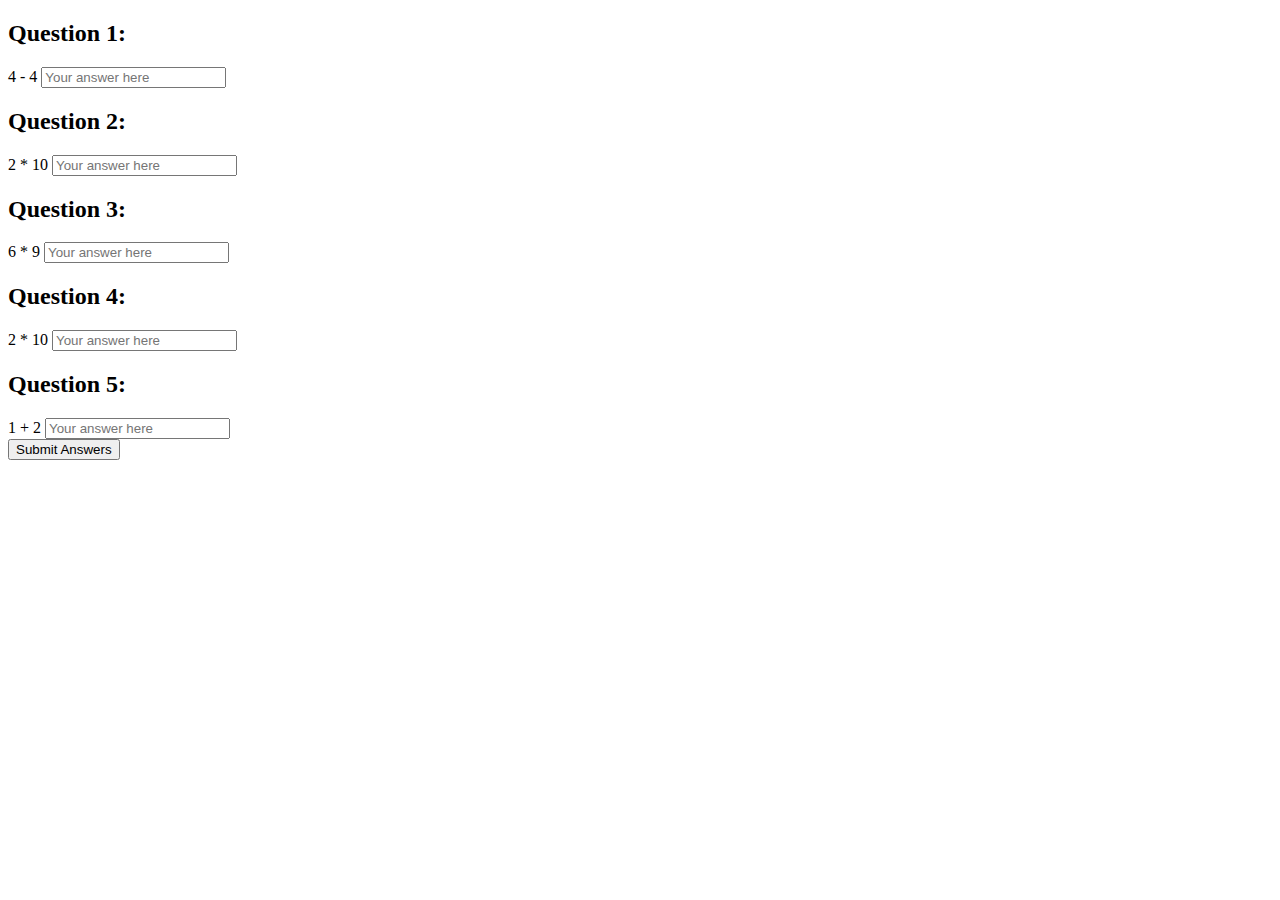
<file: HtmlPagttt.html>
﻿<!DOCTYPE html>
<html lang="en">
<head>
    <meta charset="UTF-8">
    <meta name="viewport" content="width=device-width, initial-scale=1.0">
    <title>Math Quiz</title>
   
</head>
<body>

    
    <div id="questionsContainer"></div>
    <button id="submitBtn" onclick="checkAnswers()">Submit Answers</button>

    <script>
        function generateRandomEquation() {
            const num1 = Math.floor(Math.random() * 10) + 1;
            const num2 = Math.floor(Math.random() * 10) + 1;
            const operations = ['+', '-', '*'];
            const randomOperation = operations[Math.floor(Math.random() * operations.length)];

            let question;
            let answer;

            switch (randomOperation) {
                case '+':
                    question = `${num1} + ${num2}`;
                    answer = num1 + num2;
                    break;
                case '-':
                    question = `${num1} - ${num2}`;
                    answer = num1 - num2;
                    break;
                case '*':
                    question = `${num1} * ${num2}`;
                    answer = num1 * num2;
                    break;
            }

            return { question, answer };
        }

        function displayQuestions() {
            const questionsContainer = document.getElementById('questionsContainer');
            questionsContainer.innerHTML = '';
            for (let i = 1; i <= 5; i++) {
                const equation = generateRandomEquation();
                const questionDiv = document.createElement('div');
                questionDiv.classList.add('question-container');
                questionDiv.innerHTML = `
                    <h2>Question ${i}:</h2>
                    <label>${equation.question}</label>
                    <input id="answer${i}" type="number" placeholder="Your answer here">
                `;
                questionsContainer.appendChild(questionDiv);

                // تخزين الإجابة الصحيحة للإجابة فيما بعد
                questionDiv.dataset.correctAnswer = equation.answer;
            }
        }

        function checkAnswers() {
            let score = 0;
            const questions = document.querySelectorAll('.question-container');

            questions.forEach((question, index) => {
                const userAnswer = parseInt(document.getElementById(`answer${index + 1}`).value);
                const correctAnswer = parseInt(question.dataset.correctAnswer);

                if (userAnswer === correctAnswer) {
                    score += 2; // علامتين لكل سؤال صحيح
                }
            });

            alert(`Your score: ${score} out of 10`);
        }

        displayQuestions(); // استدعاء دالة عرض الأسئلة عند تحميل الصفحة
    </script>

</body>
</html>
</file>
